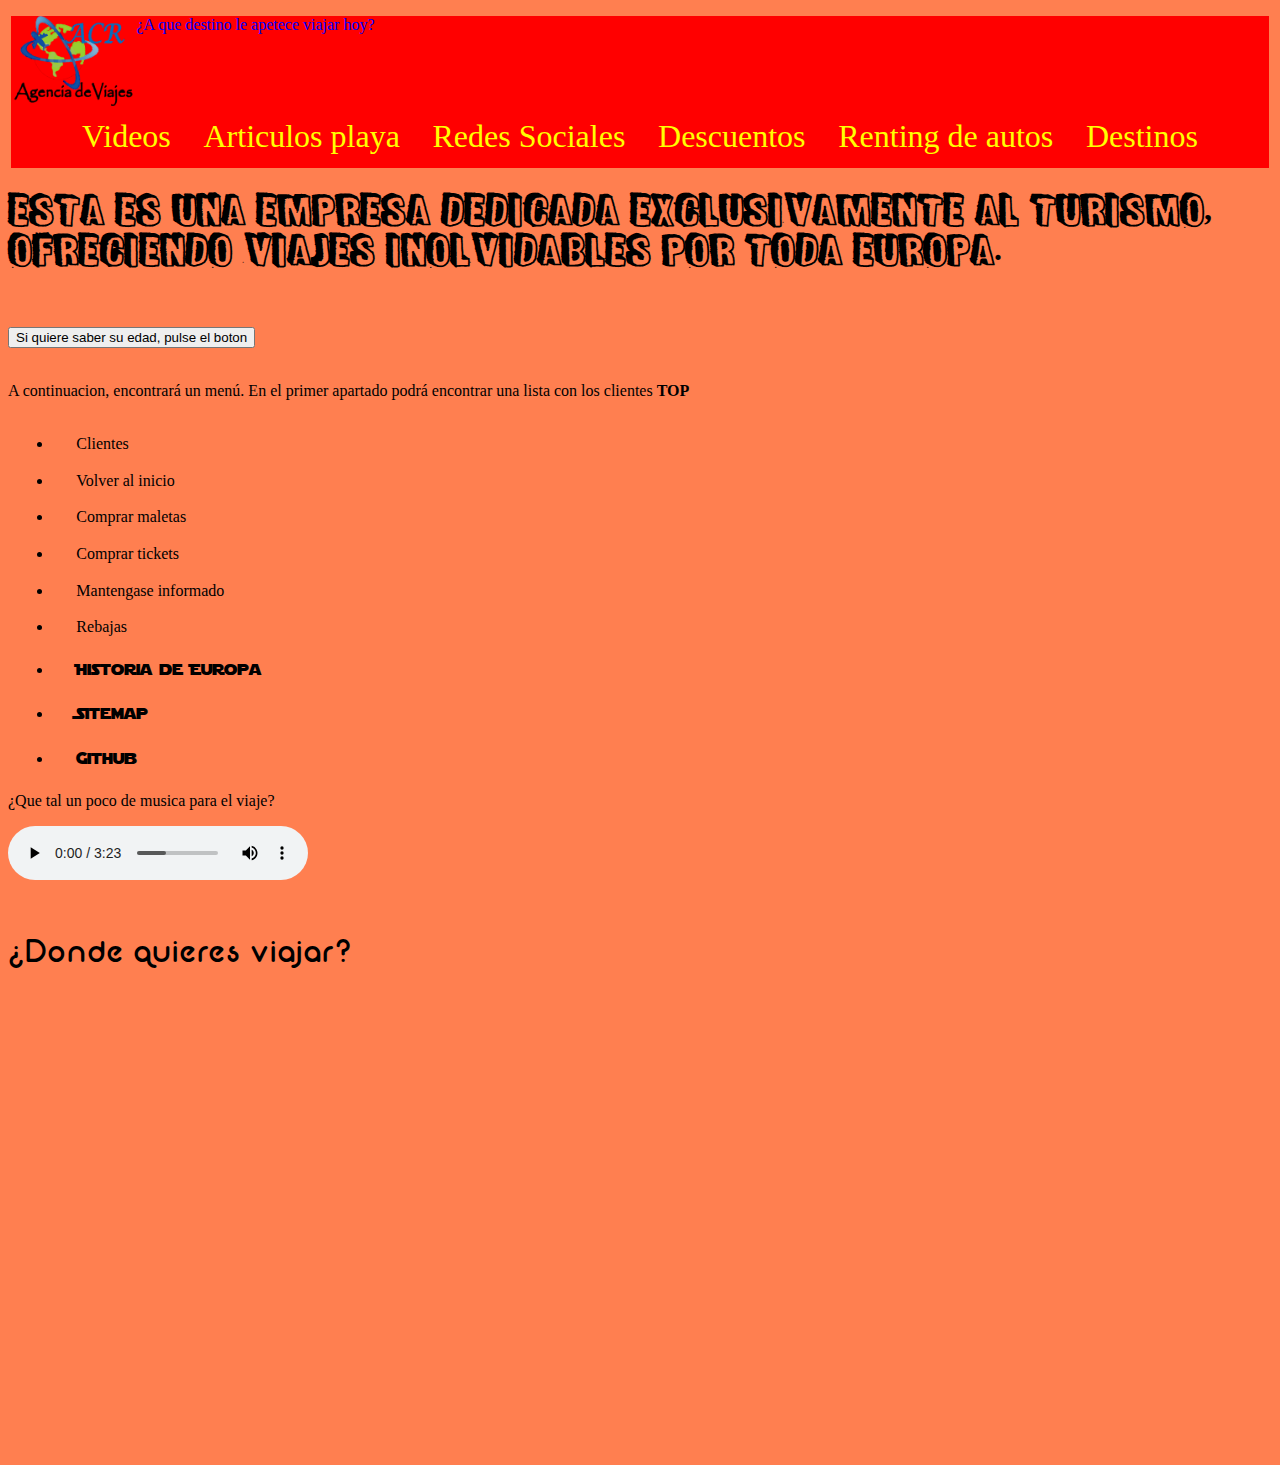
<file: index.html>
<!DOCTYPE html>
<html lang="es">
<head>
    <meta charset="UTF-8">
    <meta name="viewport" content="width=device-width, initial-scale=1.0">
    <title>Trabajo final SGI</title>
    <!--<script type="text/javascript" src="./js/repasogeneralexamenpardueles.js"></script>-->
    <link rel="stylesheet" href="./css/estilos.css" type="text/css">
    <meta name="country" content="Spain">
    <meta name="Language" content="es">
    <meta name="author" content="Pardu">
</head>
<body>
    <main id="inicio">
        <header>
            <p>¿A que destino le apetece viajar hoy?</p>
        </header>
        <nav class='barra'>
            <a href="./html/videos.html" target="_blank">Videos</a>
            <a href="https://www.amazon.es/articulos-playa/s?k=articulos+de+playa" target="_blank">Articulos playa</a>
            <a href="./html/formulario_viajes.html" target="_blank">Redes Sociales</a>
            <a href="https://www.muchoviaje.com/oferta/bazar/">Descuentos</a>
            <a href="./xml/xml_vehiculos.xml" target="_blank">Renting de autos</a>
            <a href="./xml/xml_viajes.xml" target="_blank">Destinos</a>
        </nav>

        <h1 class="teveoh1">Esta es una empresa dedicada exclusivamente al turismo, ofreciendo viajes inolvidables por toda Europa.</h1>

        <br><br>

        <div>
            <button type="button" onclick="Funcion()">Si quiere saber su edad, pulse el boton</button>
        </div>

        <br>

        <p>A continuacion, encontrará un menú. En el primer apartado podrá encontrar una lista con los clientes <b>TOP</b></p>

        <nav class="nav2">
            <ul class="ul1">
                <div class="divil">
                    <li><a href="./xml/xml_clientes.xml" target="_blank" class="il331">Clientes</a></li>
                </div>
                <div class="a332">
                    <li><a href="#inicio" class="il2">Volver al inicio</a></li>
                    <li><a href="https://www.maletastony.com/?gclid=CjwKCAjwh472BRAGEiwAvHVfGog8xSJ1L4Yb-jnvEzFXPgofrSwpKLmKrsftQVgwKU6J3ZDK2eaGrhoC5JEQAvD_BwE" target="_blank" class="il2">Comprar maletas</a></li>
                    <li><a href="https://www.esky.es/?gclid=CjwKCAjwh472BRAGEiwAvHVfGqT5IeWGiNTq9PadtIZWXqc82PSoenPRlKCrKaa8FycmSJ4x5fuZRRoCNOoQAvD_BwE" target="_blank" class="il2">Comprar tickets</a></li>
                    <li><a href="https://www.eleconomista.es/" class="il2" target="_blank">Mantengase informado</a></li>
                    <li><a href="https://www.muchoviaje.com/oferta/bazar/" class="il2" target="_blank">Rebajas</a></li>
                    <li><a href="https://es.wikipedia.org/wiki/Historia_de_Europa" target="_blank" class="sorteo">Historia de Europa</a></li>
                    <li><a href="./sitemap/sitemap.xml" class="sorteo" target="_blank">Sitemap</a></li>
                    <li><a href="https://github.com/pardu331/SGIPardu" class="sorteo" target="_blank">Github</a></li>
                </div>
            </ul>
        </nav>

        <div>
            <p>¿Que tal un poco de musica para el viaje?</p>
            <audio controls>
                <source src="./Audios/sevillanas.ogg" type="audio/ogg">
                <source src="./Audios/sombrero.mp3" type="audio/mpeg">
               <p>Your browser does not support the audio element.</p> 
            </audio>
        </div>

        <br>

        <p class="viajes">¿Donde quieres viajar?</p>

        <iframe src="https://www.google.com/maps/embed?pb=!1m14!1m12!1m3!1d48660.74851677853!2d-3.7834970600830164!3d40.335761919261!2m3!1f0!2f0!3f0!3m2!1i1024!2i768!4f13.1!5e0!3m2!1ses!2ses!4v1589834480520!5m2!1ses!2ses" width="600" height="450" frameborder="0" style="border:0;" allowfullscreen="" aria-hidden="false" tabindex="0"></iframe>
    </main>
</body>
</html>
</file>
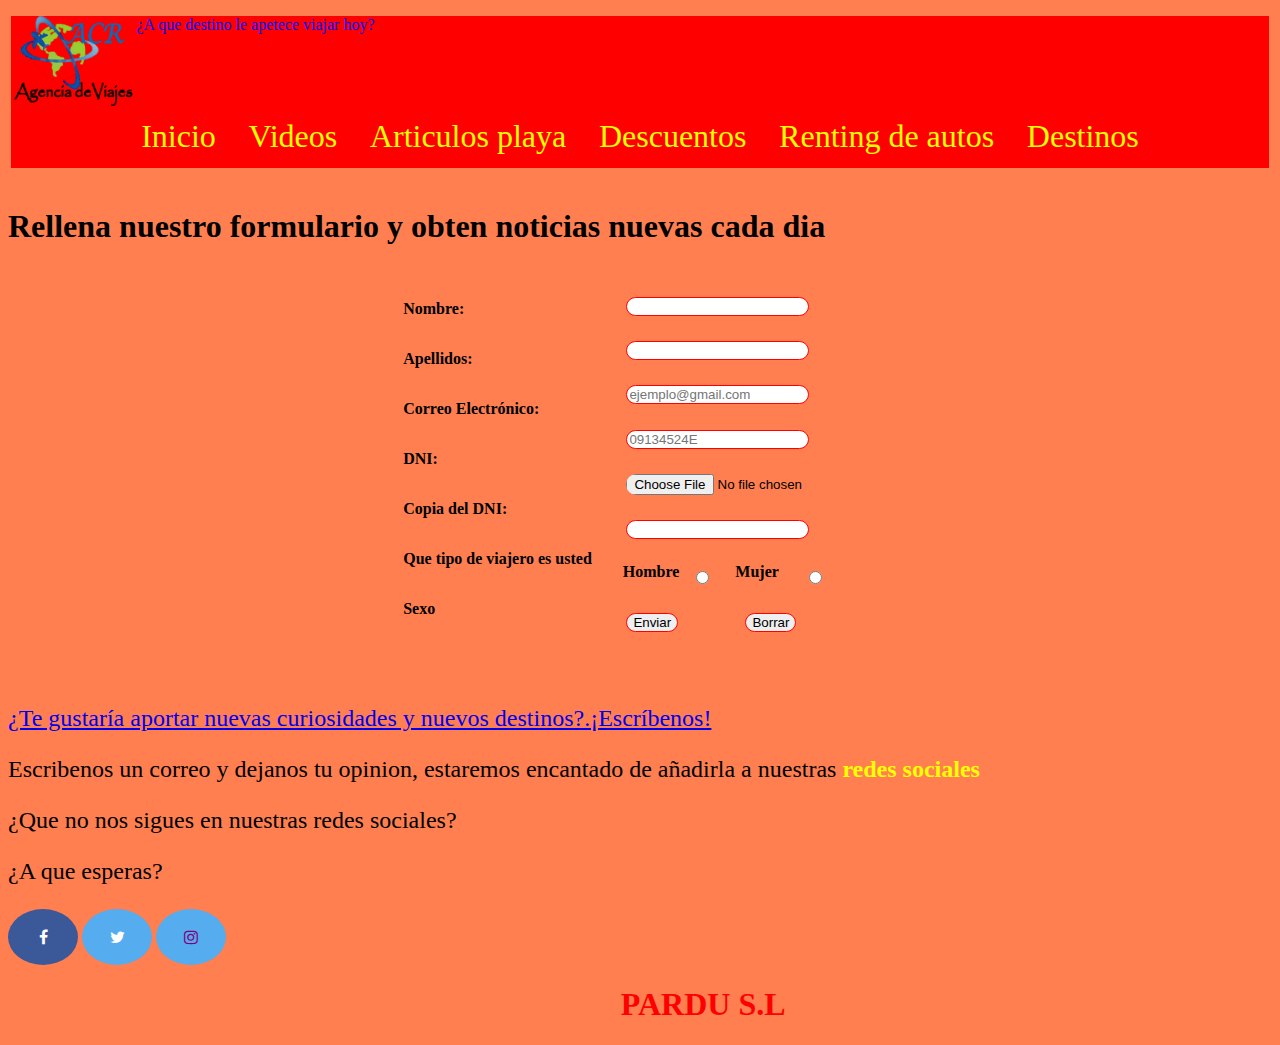
<file: html/formulario_viajes.html>
<!DOCTYPE html>
<html lang="es">
<head>
    <meta charset="UTF-8">
    <meta name="viewport" content="width=device-width, initial-scale=1.0">
    <link rel="stylesheet" href="../css/estilos.css">
    <meta name="country" content="Spain">
    <meta name="Language" content="es">
    <meta name="author" content="Pardu">
    <link rel="stylesheet" href="https://cdnjs.cloudflare.com/ajax/libs/font-awesome/4.7.0/css/font-awesome.min.css">
    <title>Alquiler de coches</title>
</head>
<body>
    <main>
        <header>
            <p>¿A que destino le apetece viajar hoy?</p>
        </header>
        <nav class='barra'>
            <a href="../index.html" target="_blank">Inicio</a>
            <a href="./videos.html" target="_blank">Videos</a>
            <a href="https://www.amazon.es/articulos-playa/s?k=articulos+de+playa" target="_blank">Articulos playa</a>
            <a href="https://www.muchoviaje.com/oferta/bazar/">Descuentos</a>
            <a href="../xml/xml_vehiculos.xml" target="_blank">Renting de autos</a>
            <a href="../xml/xml_viajes.xml" target="_blank">Destinos</a>
        </nav>
        <br>

        <h1 class="h1form">Rellena nuestro formulario y obten noticias nuevas cada dia</h1>
        <br>

        <div class="divg">
            <form action="POST">
                <div>
                    <label>Nombre:</label><br>
                    <label>Apellidos:</label><br>
                    <label>Correo Electrónico:</label><br>
                    <label>DNI:</label><br>
                    <label>Copia del DNI:</label><br>
                    <label>Que tipo de viajero es usted</label><br>
                    <label>Sexo</label><br>
                </div>
                <div>
                    <input type="text" name="nombre"><br>
                    <input type="text" name="apellido"><br>
                    <input type="text" name="correo" placeholder="ejemplo&#64;gmail.com"><br>
                    <input type="text" name="dni" placeholder="09134524E"><br>
                    <input type="file" name="carnet" accept="image/png, image/jpeg" class="dnicopia"><br>
                    <input list="coches" name="coches">
                    <datalist id="coches">
                    <option value="Aventurer&#64;">
                    <option value="Explorador&#47;a">
                    <option value="Intrepid&#64;">
                    <option value="Amante de la comodidad">
                    <option value="Planificador">
                    </datalist><br>
                    <div class="tapu">
                        <label>Hombre</label>
                        <input type="radio" name="sexo">
                        <label>Mujer</label>
                        <input type="radio" name="sexo">
                    </div>
                    <input type="submit" value="Enviar">
                    <input type="reset" value="Borrar">
                </div>
            </form>
        </div>

        <br>
        <br>

        <div class="final">
        <p><a href="mailto:someone@example.com">¿Te gustaría aportar nuevas curiosidades y nuevos destinos?.¡Escríbenos!</a></p>
        <p>Escribenos un correo y dejanos tu opinion, estaremos encantado de añadirla a nuestras <b class="redes">redes sociales</b></p>
        <p>¿Que no nos sigues en nuestras redes sociales?</p>
        <p>¿A que esperas?</p>
        </div>
        <a href="https://www.facebook.com/" class="fa fa-facebook"></a>
        <a href="https://twitter.com/explore" class="fa fa-twitter"></a>
        <a href="https://www.instagram.com/pardu331/" class="fa fa-instagram"></a>
        <footer>
            <h1>Pardu S.l</h1>
        </footer>
    </main>
</body>
</html>
</file>
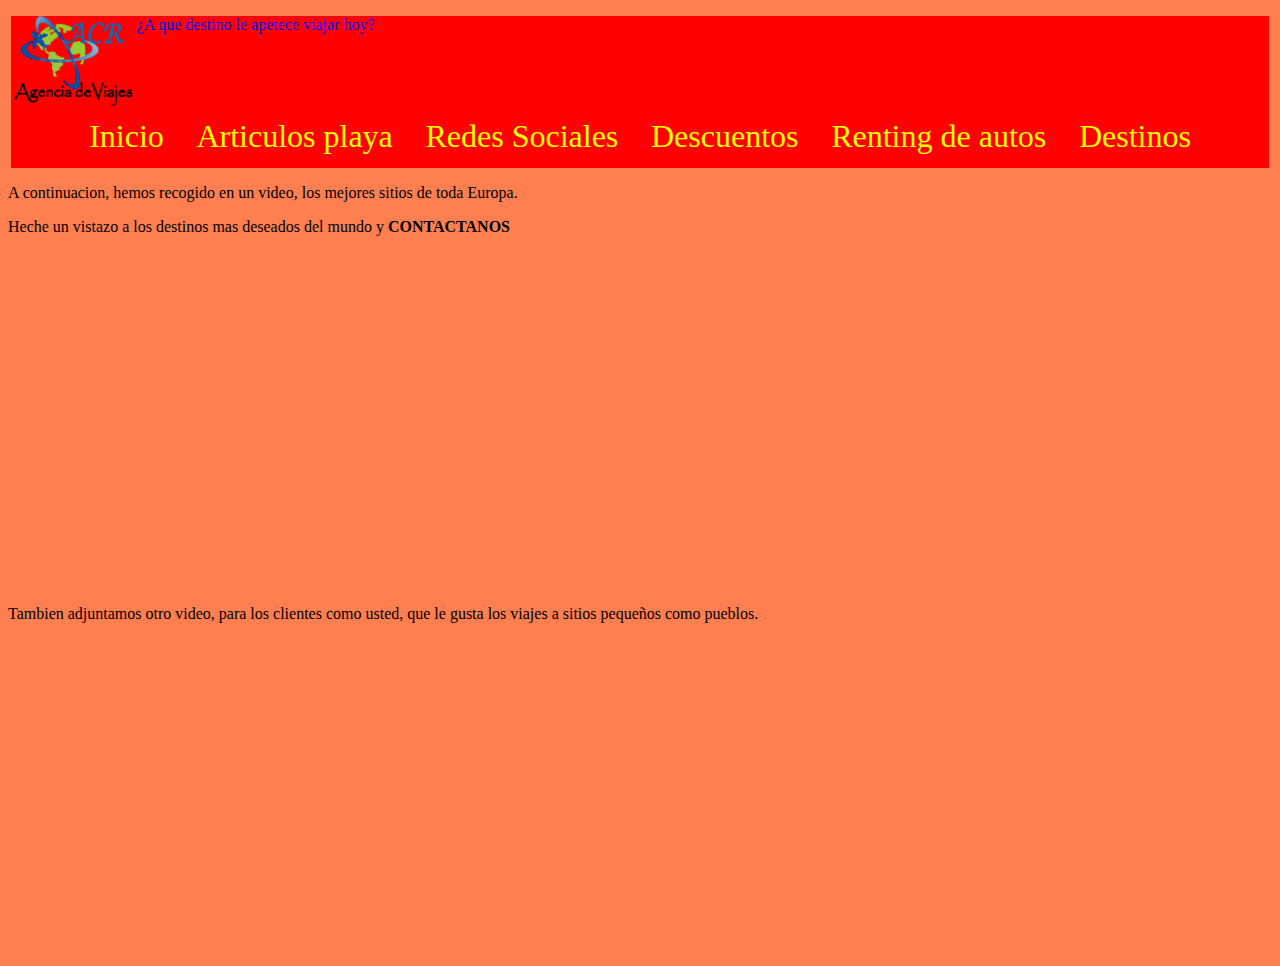
<file: html/videos.html>
<!DOCTYPE html>
<html lang="en">
<head>
    <meta charset="UTF-8">
    <link rel="stylesheet" href="../css/estilos.css" type="text/css">
    <meta name="viewport" content="width=device-width, initial-scale=1.0">
    <meta name="country" content="Spain">
    <meta name="Language" content="es">
    <meta name="author" content="Pardu">
    <title>Videos</title>
</head>
<body>
    <main>
        <header>
            <p>¿A que destino le apetece viajar hoy?</p>
        </header>
        <nav class='barra'>
            <a href="../index.html">Inicio</a>
           
            <a href="https://www.amazon.es/articulos-playa/s?k=articulos+de+playa">Articulos playa</a>
            <a href="./formulario_viajes.html">Redes Sociales</a>
            <a href="https://www.muchoviaje.com/oferta/bazar/">Descuentos</a>
            <a href="../xml/xml_vehiculos.xml">Renting de autos</a>
            <a href="../xml/xml_viajes.xml">Destinos</a>
        </nav>

        <p>A continuacion, hemos recogido en un video, los mejores sitios de toda Europa.</p>
        <p>Heche un vistazo a los destinos mas deseados del mundo y <b class="contactanos">contactanos</b></p>
        <iframe width="560" height="315" src="https://www.youtube.com/embed/8Ht-E74RtBI" frameborder="0" 
        allow="accelerometer; autoplay; encrypted-media; gyroscope; picture-in-picture" allowfullscreen>
        </iframe>
        <br>
        <br>
        <p>Tambien adjuntamos otro video, para los clientes como usted, que le gusta los viajes a sitios pequeños como pueblos.</p>
        <iframe width="560" height="315" src="https://www.youtube.com/embed/CnMUXOZtQsM" frameborder="0" allow="accelerometer; autoplay; encrypted-media; gyroscope; picture-in-picture" allowfullscreen></iframe>
    </main>
</body>
</html>
</file>
<file: css/estilos.css>
a p{
    text-align: center;
}
body{
    background-color: coral;
}
header{
    background-image: url(../imagenes/agenciasvg.svg) ;
    background-size: 10%;
    background-position: left;
    background-repeat: no-repeat;
    height: 90px;
    background-color:red;
    width:99.60%;
    margin-left:0.2%;
}
.contactanos{
    text-transform: uppercase;
}
header p{
    color: blue;
    margin-left: 10%;
}
.nav2{
    width: 12%;
    margin-left: 10%;
    margin-bottom: 3%;
}
.ul1{
    margin-left: -80%;
}
.nav2 .ul1 .divil .a32 li{
    padding:30%;
}
/*
.a1{
    color: white;
    display: block;
    padding-left:  10%;
    padding-top: 5%;
    padding-bottom: 5%;
    margin-bottom: -10%;
    text-decoration: none;
}
*/
.il331{
    text-decoration: none;
    color:black;
    margin-top: 10%;
    display: block;
    padding-left:  10%;
    padding-top: 5%;
    padding-bottom: 3%;
    margin-bottom: -10%;
}
.divil a:hover{
    color: red;
    background-color: black;
}
.a332 a:hover{
    background-color: green;
    color: white;
}
.il2{
    text-decoration: none;
    color:black;
    margin-top: 10%;
    display: block;
    padding-left:  10%;
    padding-top: 5%;
    padding-bottom: 3%;
    margin-bottom: -10%;
    border-left: green;
}
@font-face {
    font-family: 'star wars';
    src: url('../fuentes/Starjedi.ttf');
}
@font-face {
    font-family: 'teveo';
    src: url('../fuentes/FunSized.ttf');
}
.sorteo{
    font-family: star wars;
    text-decoration: none;
    color:black;
    margin-top: 10%;
    display: block;
    padding-left:  10%;
    padding-top: 5%;
    padding-bottom: 3%;
    margin-bottom: -10%;
    border-left: green;
}
.teveoh1{
    font-family: teveo;
}
.barra{
    text-align: center;
    margin:auto;
    width: 97.58%;
    text-align: center;
    font-size:200%;
    background-color:red;
    padding:1%;
}
.barra a:hover{
color: springgreen;
background-color: black;
text-decoration:none;
}
nav a{
    padding:1%;
    color:yellow;
    text-decoration:none;
}
@font-face {
    font-family: 'neon';
    src: url('../fuentes/Neon.ttf');
}
.viajes{
    font-family: neon;
    font-size: 200%;
}

/*ESTILOS DEL FORMULARIO*/
form{
    display: flex;
}
label{
     margin: 8.5%;
     display: inline-block;
     color: black;
     font-weight: bold;
     width: 100%;
    
}
.tapu{
    display: flex;
    margin-top: -3%;
    margin-left:11%;
}
.tapu input{
    margin-top:9.5%;
    margin-right:3%;
}
.tapu label{
    margin-right:-13%;
}
input{
    margin:5%;
    margin-left: 20%;
    border-radius: 20px;
    border: red solid 1px;
}
.divg{
    margin-left: 30%;
}

footer{
    text-transform: uppercase;
    color: red;
    text-align: center;
    padding-left: 10%;
}
.dnicopia{
    border: none;
}
.final{
    font-size: 150%;
}
.redes{
    color: yellow;
}
.fa {
    padding: 20px;
    font-size: 30px;
    width: 30px;
    text-align: center;
    text-decoration: none;
    border-radius: 50%;
    background-color: red;
    color: white;
  }
  .fa:hover {
    opacity: 0.7;
  }
  .fa-facebook {
    background: #3B5998;
    color: white;
  }
  .fa-twitter {
    background: #55ACEE;
    color: white;
  }
  .fa-instagram {
    background: #55ACEE;
    color: purple;
  }
</file>
